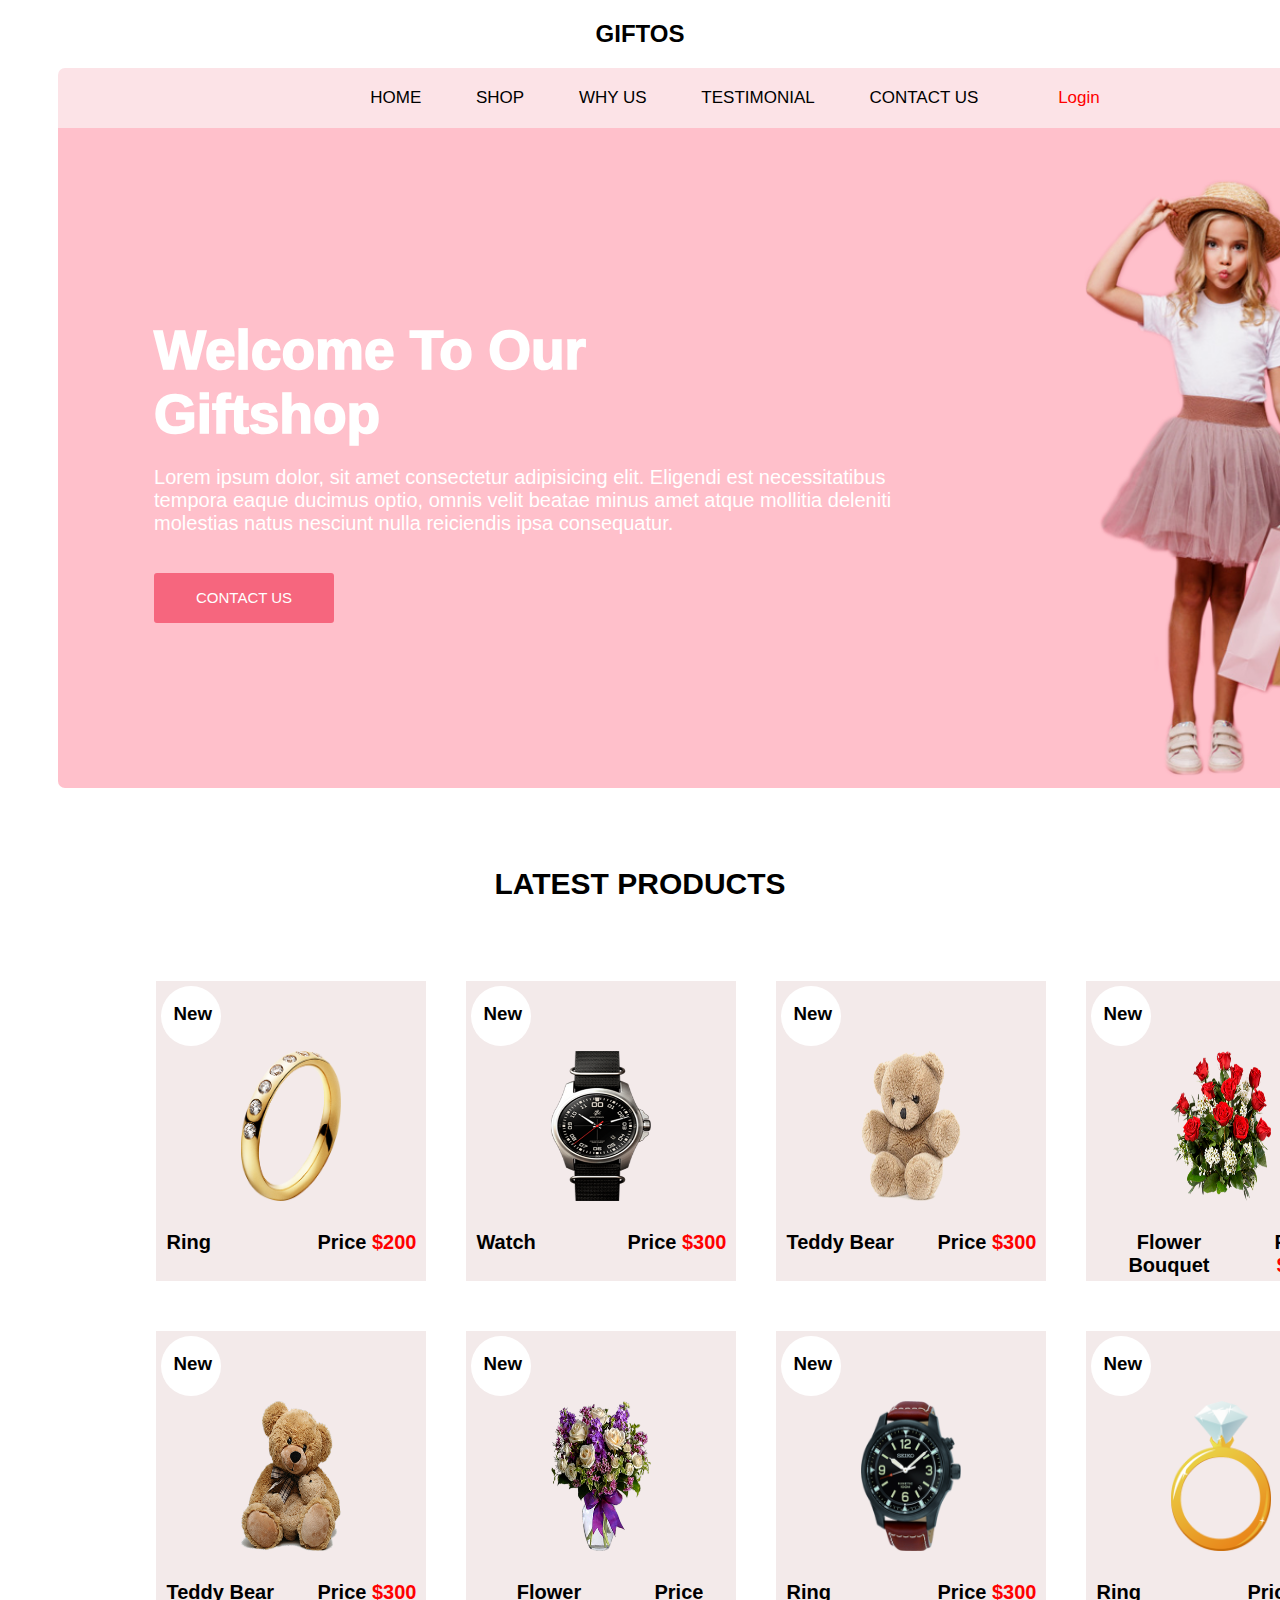
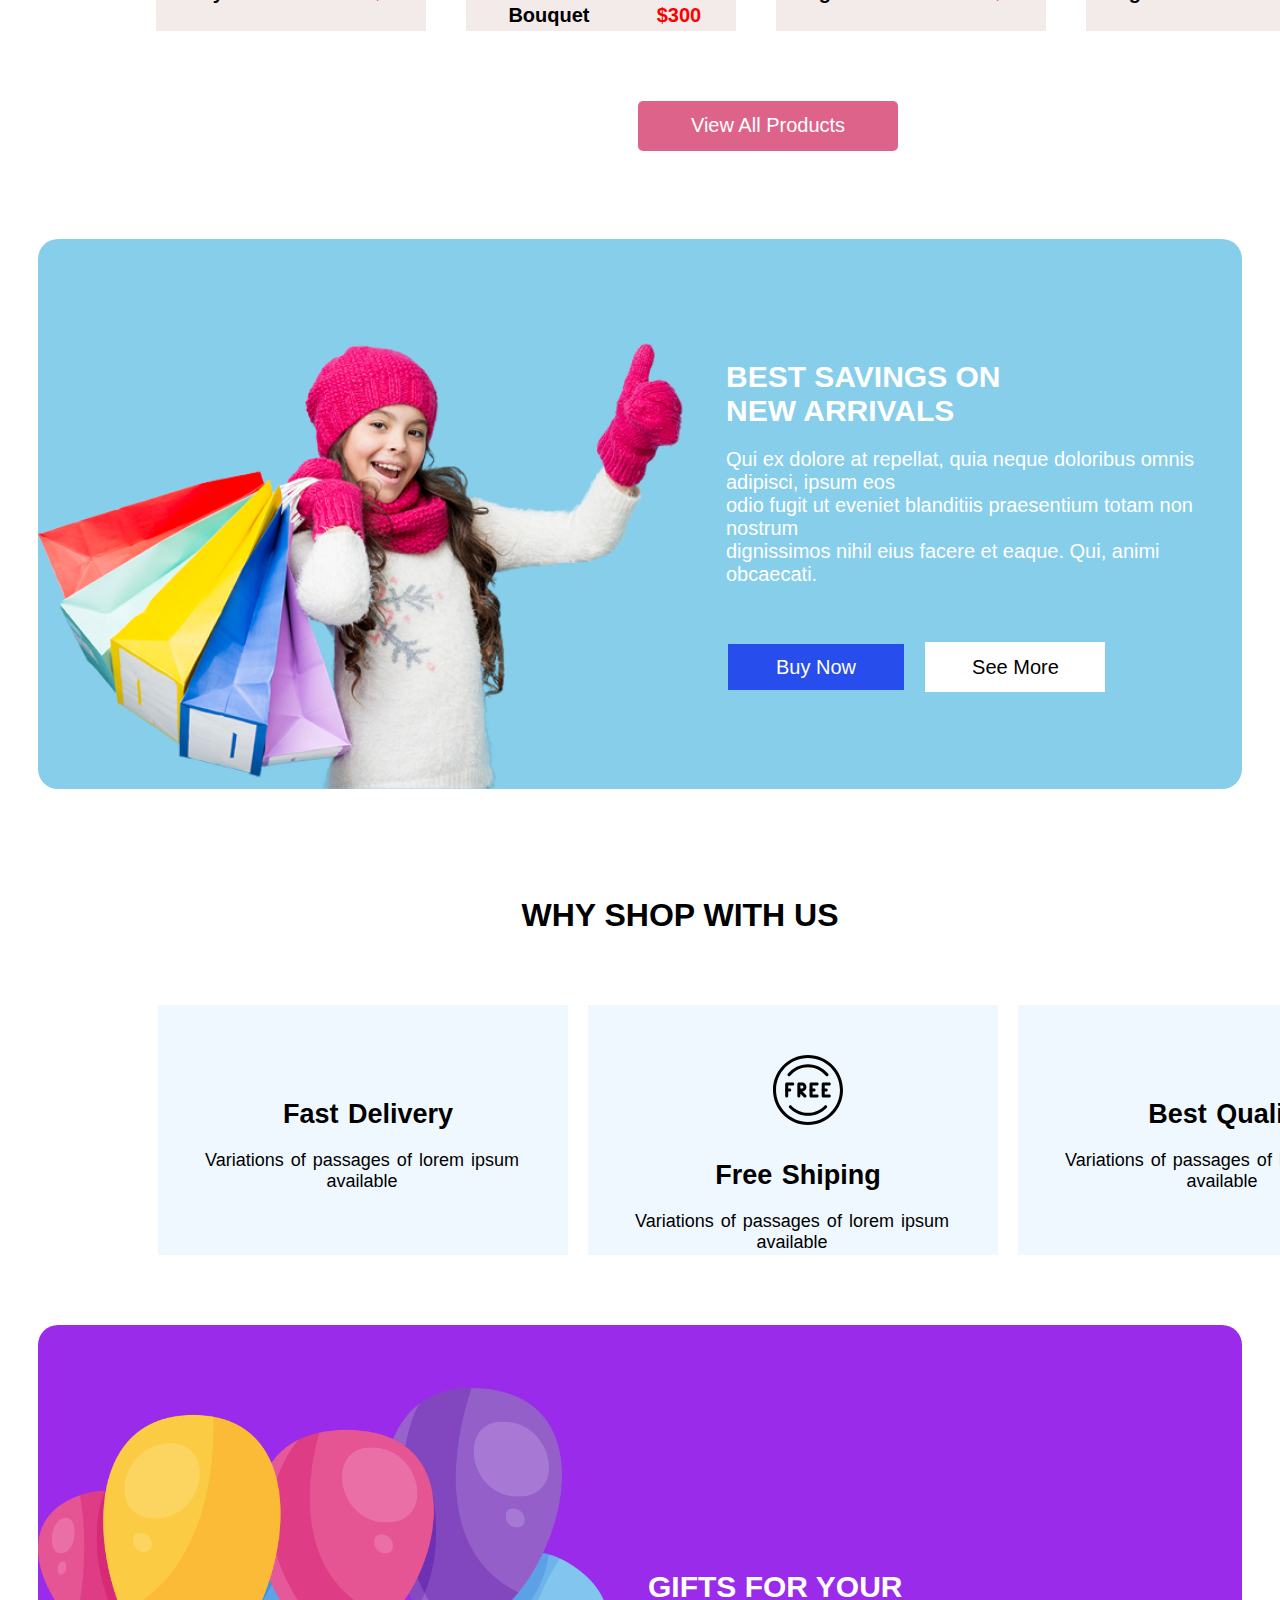
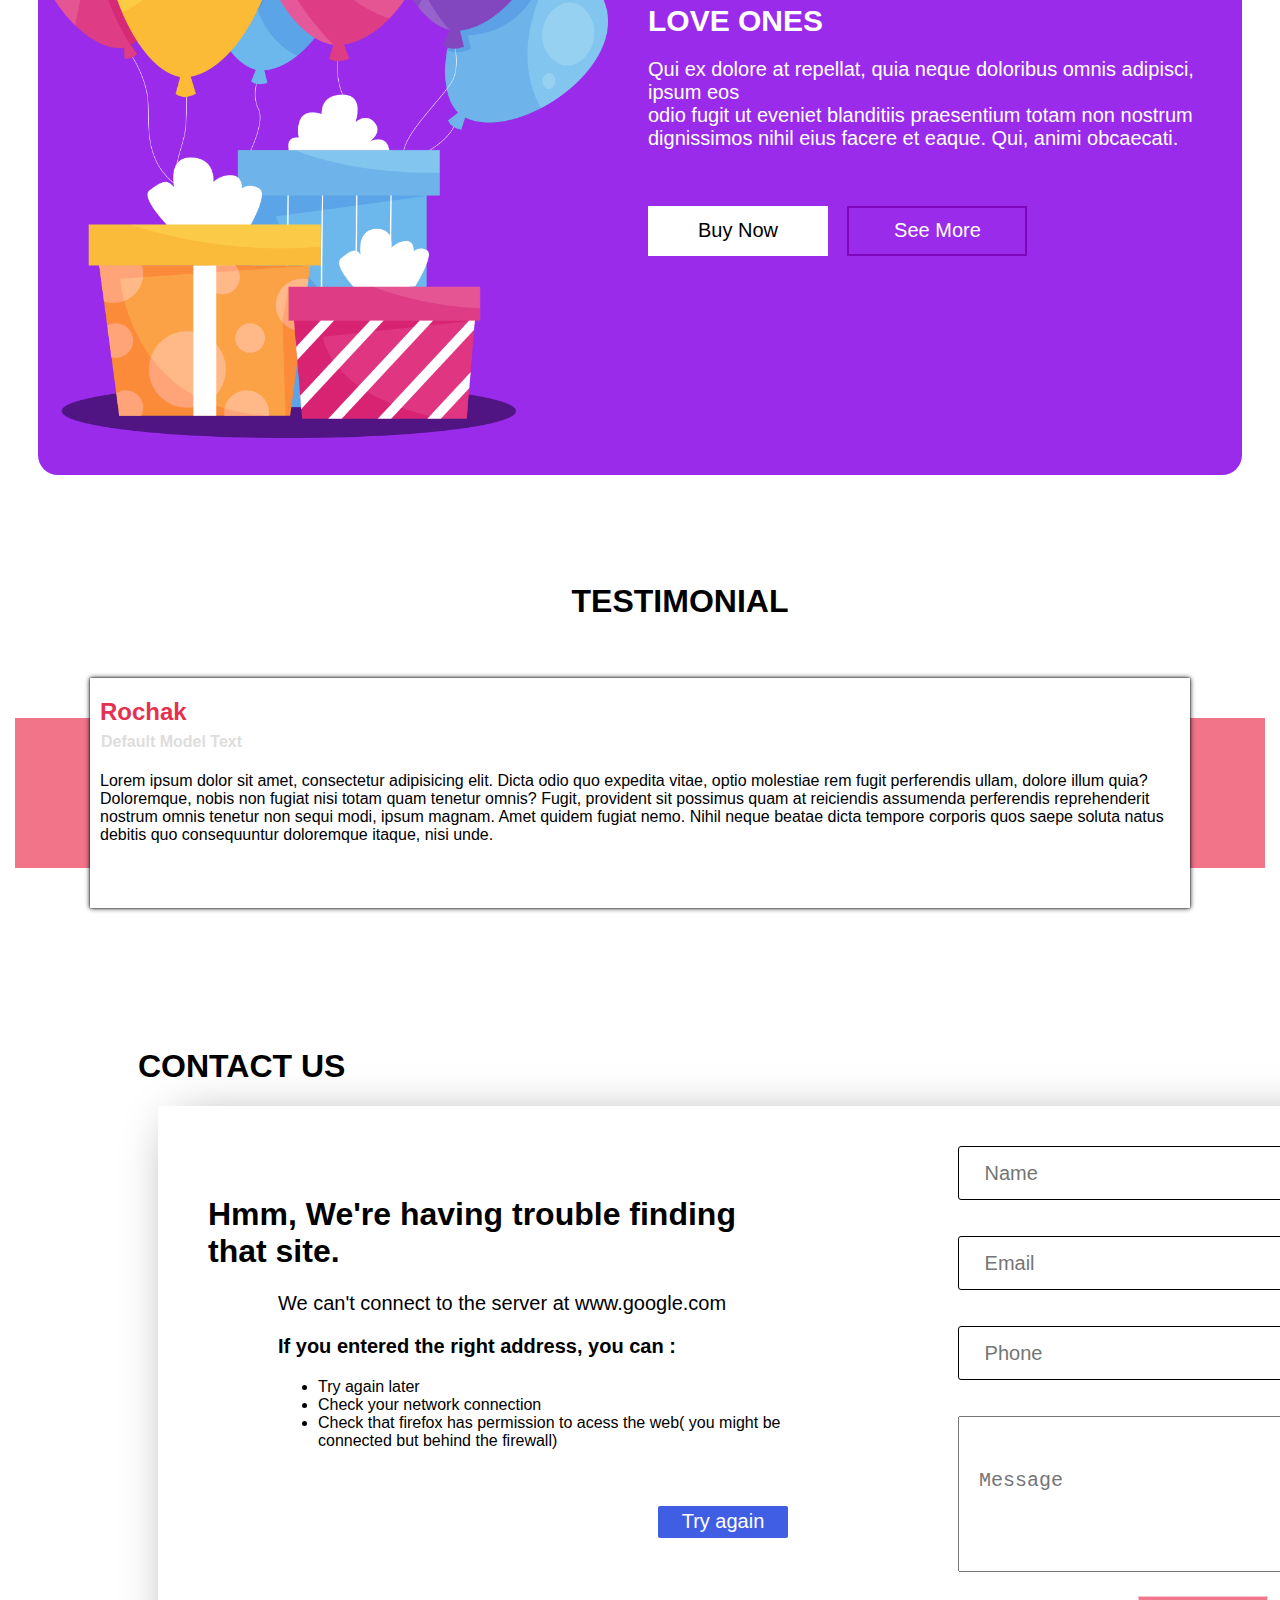
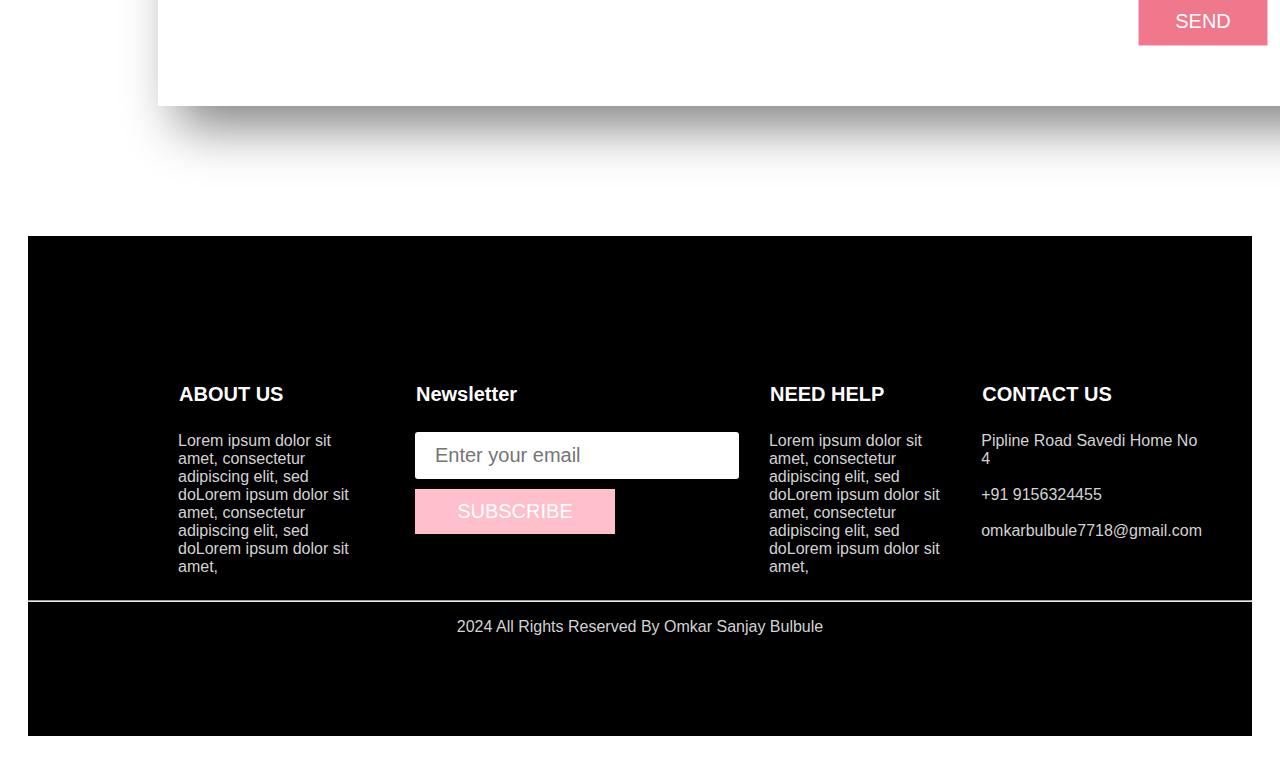
<file: index.html>
<!DOCTYPE html>
<html lang="en">
<head>
    <meta charset="UTF-8">
    <meta name="viewport" content="width=device-width, initial-scale=1.0">
    <title>GIFTOS</title>
    <link href="CSS/giftshop.css" rel="stylesheet" />
    <link rel="stylesheet" href="https://cdnjs.cloudflare.com/ajax/libs/font-awesome/6.4.2/css/all.min.css" integrity="sha512-z3gLpd7yknf1YoNbCzqRKc4qyor8gaKU1qmn+CShxbuBusANI9QpRohGBreCFkKxLhei6S9CQXFEbbKuqLg0DA==" crossorigin="anonymous" referrerpolicy="no-referrer" />
</head>

<body>
    <h2>GIFTOS</h2> 
    <div class="shop">   
        <nav>
            <a class="nav-link active" href="home.html">HOME</a>
            <a class="nav-item" href="giftshop.html">SHOP</a>
            <a class="nav-link" href="whyus.html">WHY US</a>
            <a class="nav-link" href="testimonial.html">TESTIMONIAL</a>
            <a class="nav-link" href="contactus.html">CONTACT US</a>
            <a href="#">
                <i class="fa fa-user" aria-hidden="true"></i>
            </a>
            <span>
                Login
            </span>
            <a href="#">
                <i class="fa fa-shopping-bag" aria-hidden="true"></i>
            </a>
            <i class="fa fa-search" aria-hidden="true"></i>
        </nav>
    </div>


        <div class="flx2">
            <div class="item2">
                <br><br><br><br>
                <br><br><br><br>
                
                <h2>Welcome To Our<br>Giftshop</h2>
                <p>Lorem ipsum dolor, sit amet consectetur adipisicing elit. Eligendi est necessitatibus <br>tempora eaque ducimus optio, omnis velit beatae minus amet atque mollitia deleniti <br>molestias natus nesciunt nulla reiciendis ipsa consequatur. </p>
               <br>
                <button class="btn3">CONTACT US</button>
                

            </div>


            <div>
                <img class="img2" src="images/slider-img.png"> 
            </div>


        </div><br><br><br>
    
    <div class>
        <h2 class="late"> 
            LATEST PRODUCTS
        </h2>
        <div class="div1">
            <div class="prod">
                <div class="new">
                    <h3>New</h3>
                </div>
                <img src="images/p1.png" height="150" width="100">
                <div class="div2">
                    <h4>Ring</h4>
                    <h4 class="head"> Price <span>$200</span></h4>
                </div>
            </div>

            <div class="prod">
                <div class="new">
                    <h3>New</h3>
                </div>
                <img src="images/p2.png" height="150" width="100">
                <div class="div2">
                    <h4>Watch</h4>
                    <h4 class="head"> Price <span>$300</span></h4>
                </div>
            </div>

            <div class="prod">
                <div class="new">
                    <h3>New</h3>
                </div>
                <img src="images/p3.png" height="150" width="100">
                <div class="div2">
                    <h4>Teddy Bear</h4>
                    <h4 class="head"> Price <span>$300</span></h4>
                </div>
            </div>

            <div class="prod">
                <div class="new">
                    <h3>New</h3>
                </div>
                <img src="images/p4.png" height="150" width="100">
                <div class="div2">
                    <h4>Flower Bouquet</h4>
                    <h4 class="head"> Price <span>$300</span></h4>
                </div>
            </div>

            <div class="prod">
                <div class="new">
                    <h3>New</h3>
                </div>
                <img src="images/p5.png" height="150" width="100">
                <div class="div2">
                    <h4>Teddy Bear</h4>
                    <h4 class="head"> Price <span>$300</span></h4>
                </div>
            </div>

            <div class="prod">
                <div class="new">
                    <h3>New</h3>
                </div>
                <img src="images/p6.png" height="150" width="100">
                <div class="div2">
                    <h4>Flower Bouquet</h4>
                    <h4 class="head"> Price <span>$300</span></h4>
                </div>
            </div>

            <div class="prod">
                <div class="new">
                    <h3>New</h3>
                </div>
                <img src="images/p7.png" height="150" width="100">
                <div class="div2">
                    <h4>Ring</h4>
                    <h4 class="head"> Price <span>$300</span></h4>
                </div>
            </div>
            
            <div class="prod">
                <div class="new">
                    <h3>New</h3>
                </div>
                <img src="images/p8.png" height="150" width="100">
                <div class="div2">
                    <h4>Ring</h4>
                    <h4 class="head"> Price <span>$300</span></h4>
                </div>

            </div>

        </div>

    </div>
</div>

<div>
    <button class="bt1">
        View All Products
    </button>
</div> <br>


<div class="flx">
    <div class="item">
        <img class="img1" src="images/saving-img.png">
    </div>
    <div class="item1">
        <h2>BEST SAVINGS ON <BR>NEW ARRIVALS</h2>
            <p>Qui ex dolore at repellat, quia neque doloribus omnis adipisci, ipsum eos <br> odio fugit ut eveniet blanditiis praesentium totam non nostrum<br> dignissimos nihil eius facere et eaque. Qui, animi obcaecati.</p><br><br>
            <button class="btn1">Buy Now</button>
            <button class="btn2">See More</button>
    </div>
</div><br>

<Font align="center">  
    <h1>WHY SHOP WITH US</h1>
   </Font>

   <div class="why">
       <div class="truck">
           <div class="fast"> 
               <i class="fa-solid fa-truck-fast"></i>
           </div>
           <br>
           <h2>Fast Delivery</h2>
           <P class="para">
               Variations of passages of lorem ipsum available
           </P>

       </div>

       <div class="free">
        <div class="fast"> 
            <img src="images/free.svg" >
        </div>

        <h2>Free Shiping</h2>
        <P class="para">
            Variations of passages of lorem ipsum available
        </P>

    </div>
       <div class="best">
           <div class="fast"> 
               <i class="fa-solid fa-award"></i>
           </div>
           <br>
           <h2>Best Quality</h2>
           <P class="para">
               Variations of passages of lorem ipsum available
           </P>

       </div>
   </div>

   <div class="gift2">
    <div>
        <img class="ballon" src="images/gifts.png">
    </div>
    <div class="item1">
        <h2>GIFTS FOR YOUR  <BR>LOVE ONES</h2>
            <p>Qui ex dolore at repellat, quia neque doloribus omnis adipisci, ipsum eos <br> odio fugit ut eveniet blanditiis praesentium totam non nostrum<br> dignissimos nihil eius facere et eaque. Qui, animi obcaecati.</p><br><br>
            <button class="bn3">Buy Now</button>
            <button class="btn4">See More</button>
    </div>
</div><br>

<Font align="center">  
    <h1>TESTIMONIAL</h1>
   </Font><br><br>

 <div class="red">
        <div class="white">
            <div class="double">
             <h2>Rochak</h2> 
             <i class="fa-solid fa-quote-left"></i>
            </div>
            <h4>Default Model Text</h4>
            <p>Lorem ipsum dolor sit amet, consectetur adipisicing elit. Dicta odio quo expedita vitae, optio molestiae rem fugit perferendis ullam, dolore illum quia? Doloremque, nobis non fugiat nisi totam quam tenetur omnis? Fugit, provident sit possimus quam at reiciendis assumenda perferendis reprehenderit nostrum omnis tenetur non sequi modi, ipsum magnam. Amet quidem fugiat nemo. Nihil neque beatae dicta tempore corporis quos saepe soluta natus debitis quo consequuntur doloremque itaque, nisi unde.

            </p>


            
        </div>

        

</div><br><br><br><br><br>


<div class="us">
    <h1>CONTACT US</h1>
        <div class="contac">
            <div class="pass">
                <h1>Hmm, We're having trouble finding<br>that site.</h1>
                <p id="p1">We can't connect to the server at www.google.com </p> 
                <p id="p1"><b>  If you entered the right address, you can : </b> </p>
                <ul id="li1">
                    <li>Try again later</li>
                    <li>Check your network connection</li>
                    <li>Check that firefox has permission to acess the web( you might be<br> connected but behind the firewall)</li>
                </ul>

                <button class="bt6">Try again</button>
                
            </div>


            <div class="name">

                <input type="text" placeholder=" Name" class="email"><br><br><br>
                <input type="email" placeholder=" Email" class="email"><br><br><br>
                <input type="number" placeholder=" Phone" class="email"><br><br><br>
                <textarea cols="63.90" rows="10" placeholder= "Message"></textarea>
                <button class="bt5">SEND</button>

            </div>
        
            
        </div>
       
</div><br><br><br><br><br>




    
<div class="footer_section">

    <div class="icon_section">
        <div class=icon>
            <i class="fa-brands fa-facebook"></i>
        </div>

        <div class=icon>
            <i class="fa-brands fa-twitter"></i>
        </div>

        <div class=icon>
            <i class="fa-brands fa-instagram"></i>
        </div>

        <div class=icon>
            <i class="fa-brands fa-youtube"></i>
        </div>
    </div>

    <div class="footer2">
    
        <div class="info_container"> 

            <div>
                <h4 class="About">ABOUT US</h4>
                <p>
                Lorem ipsum dolor sit amet, consectetur adipiscing elit, sed doLorem ipsum dolor sit amet, consectetur adipiscing elit, sed doLorem ipsum dolor sit amet,
                </p>

            </div>
       

        </div>

        <div class="news">
            <div>
                <h4 class="News">Newsletter</h4>
              <input type="email" placeholder="Enter your email" class="email">
              <input type="button"  class="Subscribe"  value="SUBSCRIBE">
            </div>

        </div>

        <div class="need">
            <div>
                <h4 class="News">NEED HELP</h4>
                <p>
                    Lorem ipsum dolor sit amet, consectetur adipiscing elit, sed doLorem ipsum dolor sit amet, consectetur adipiscing elit, sed doLorem ipsum dolor sit amet,
                </p>
              
              
            </div>

        </div>

        <div class="contact">
            <div>
                <h4 class="con">CONTACT US</h4>

                <p class="address">
                    <i class="fa-solid fa-location-dot"></i>  Pipline Road Savedi Home No 4<br><br>
                   
                    <i class="fa-solid fa-phone"></i> +91 9156324455<br><br>
                   
                   <i class="fa-solid fa-envelope"></i> omkarbulbule7718@gmail.com
                </p>
              
              
            </div>

        </div>
       

    </div><br>
    <br>
    <hr>
    <font align="center">
        <p>
            2024 All Rights Reserved By Omkar Sanjay Bulbule 
            
        </p>

    </font>
    

</div>

   


</div><br>


</body>
</html>
</file>
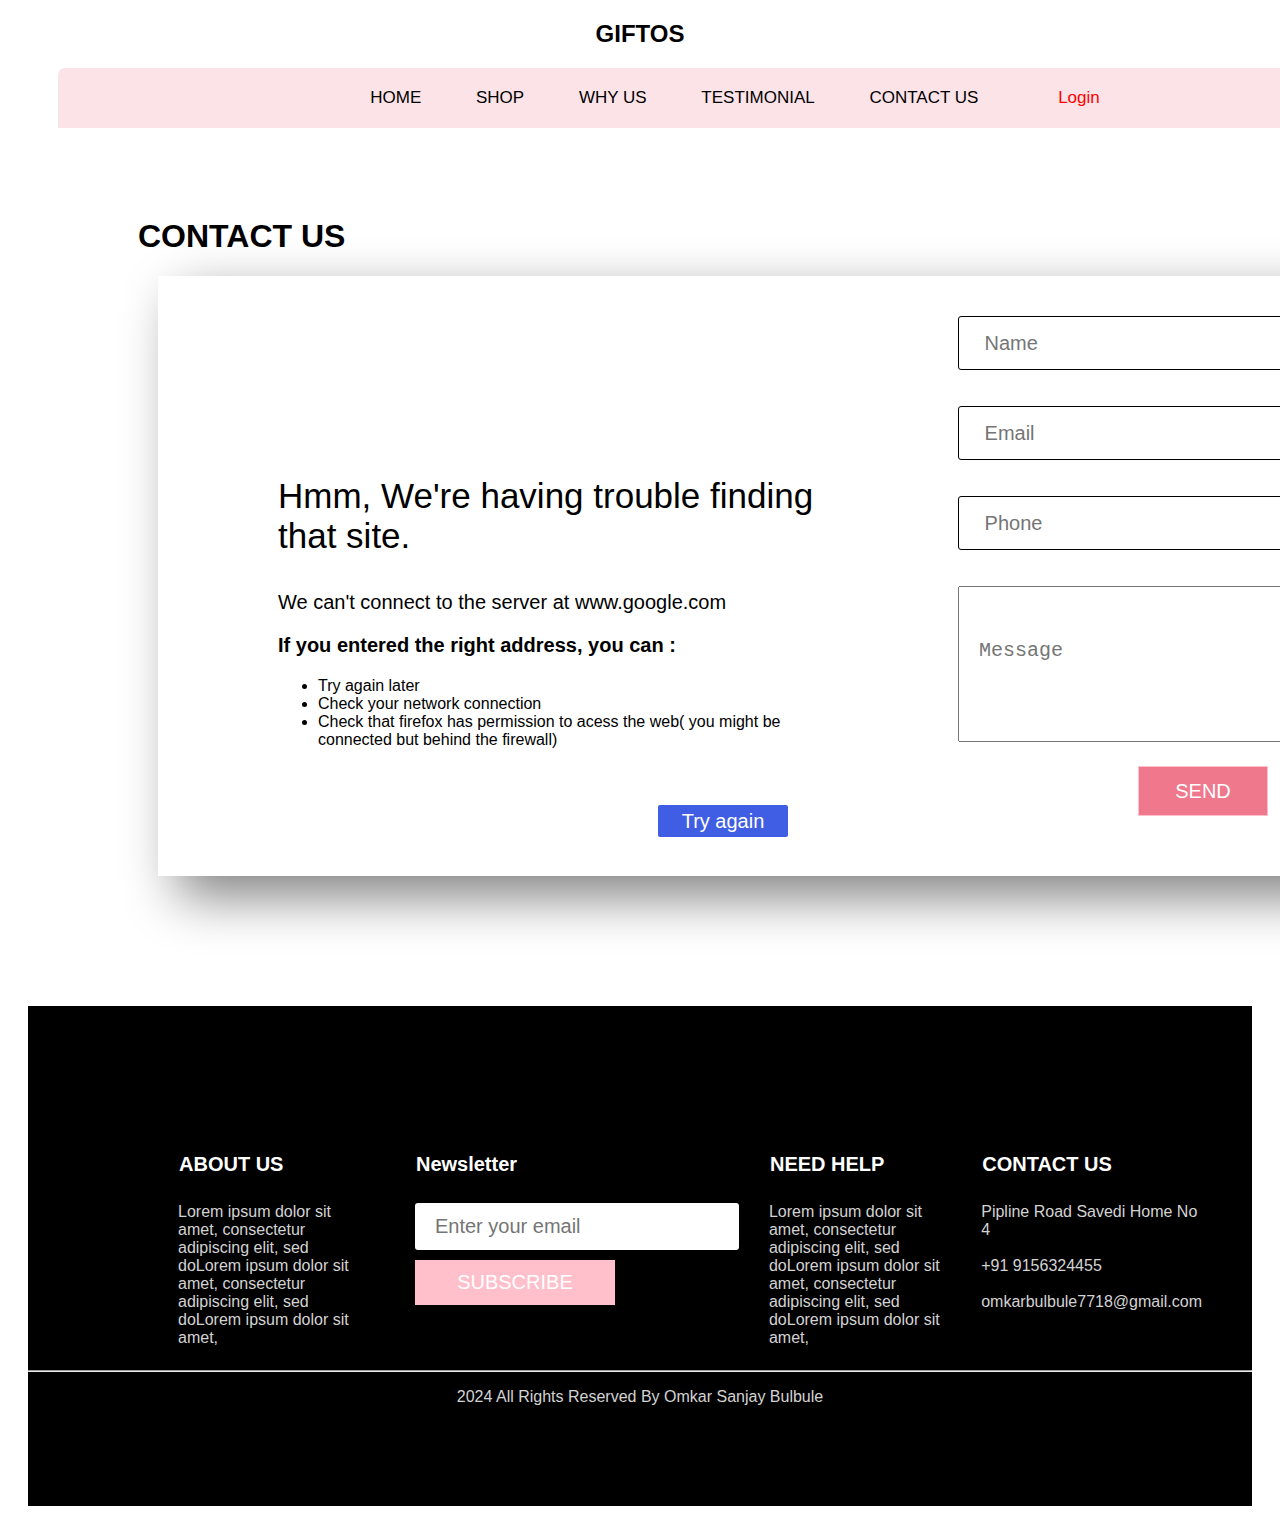
<file: contactus.html>
<!DOCTYPE html>
<html lang="en">
<head>
    <meta charset="UTF-8">
    <meta name="viewport" content="width=device-width, initial-scale=1.0">
    <title>Home</title>
    <link href="CSS/giftshop.css" rel="stylesheet" />
    <link rel="stylesheet" href="https://cdnjs.cloudflare.com/ajax/libs/font-awesome/6.4.2/css/all.min.css" integrity="sha512-z3gLpd7yknf1YoNbCzqRKc4qyor8gaKU1qmn+CShxbuBusANI9QpRohGBreCFkKxLhei6S9CQXFEbbKuqLg0DA==" crossorigin="anonymous" referrerpolicy="no-referrer" />
</head>

<body>
    <h2>GIFTOS</h2> 
    <div class="shop">   
        <nav>
            <a class="nav-link" href="index.html">HOME</a>
            <a class="nav-item " href="giftshop.html">SHOP</a>
            <a class="nav-link" href="whyus.html">WHY US</a>
            <a class="nav-link" href="testimonial.html">TESTIMONIAL</a>
            <a class="nav-link active" href="contactus.html">CONTACT US</a>
            <a href="#">
                <i class="fa fa-user" aria-hidden="true"></i>
            </a>
            <span>
                Login
            </span>
            <a href="#">
                <i class="fa fa-shopping-bag" aria-hidden="true"></i>
            </a>
            <i class="fa fa-search" aria-hidden="true"></i>
        </nav>
    </div>


   

    <div class="us">
        <h1>CONTACT US</h1>
            <div class="contac">
                <div class="pass">
                    <p id="p">Hmm, We're having trouble finding<br>that site.</p>
                    <p id="p1">We can't connect to the server at www.google.com </p> 
                    <p id="p1"><b>  If you entered the right address, you can : </b> </p>
                    <ul id="li1">
                        <li>Try again later</li>
                        <li>Check your network connection</li>
                        <li>Check that firefox has permission to acess the web( you might be<br> connected but behind the firewall)</li>
                    </ul>

                    <button class="bt6">Try again</button>
                    
                </div>


                <div class="name">

                    <input type="text" placeholder=" Name" class="email"><br><br><br>
                    <input type="email" placeholder=" Email" class="email"><br><br><br>
                    <input type="number" placeholder=" Phone" class="email"><br><br><br>
                    <textarea cols="63.90" rows="10" placeholder= "Message"></textarea>
                    <button class="bt5">SEND</button>

                </div>
            
                
            </div>
           
    </div><br><br><br><br><br>

    
    <div class="footer_section">

        <div class="icon_section">
            <div class=icon>
                <i class="fa-brands fa-facebook"></i>
            </div>

            <div class=icon>
                <i class="fa-brands fa-twitter"></i>
            </div>

            <div class=icon>
                <i class="fa-brands fa-instagram"></i>
            </div>

            <div class=icon>
                <i class="fa-brands fa-youtube"></i>
            </div>
        </div>

        <div class="footer2">
        
            <div class="info_container"> 
   
                <div>
                    <h4 class="About">ABOUT US</h4>
                    <p>
                    Lorem ipsum dolor sit amet, consectetur adipiscing elit, sed doLorem ipsum dolor sit amet, consectetur adipiscing elit, sed doLorem ipsum dolor sit amet,
                    </p>
    
                </div>
           
  
            </div>

            <div class="news">
                <div>
                    <h4 class="News">Newsletter</h4>
                  <input type="email" placeholder="Enter your email" class="email">
                  <input type="button"  class="Subscribe"  value="SUBSCRIBE">
                </div>
    
            </div>

            <div class="need">
                <div>
                    <h4 class="News">NEED HELP</h4>
                    <p>
                        Lorem ipsum dolor sit amet, consectetur adipiscing elit, sed doLorem ipsum dolor sit amet, consectetur adipiscing elit, sed doLorem ipsum dolor sit amet,
                    </p>
                  
                  
                </div>
    
            </div>

            <div class="contact">
                <div>
                    <h4 class="con">CONTACT US</h4>
                    <p class="address">
                        <i class="fa-solid fa-location-dot"></i>  Pipline Road Savedi Home No 4<br><br>
                       
                        <i class="fa-solid fa-phone"></i> +91 9156324455<br><br>
                       
                       <i class="fa-solid fa-envelope"></i> omkarbulbule7718@gmail.com
                    </p>
                  
                </div>
    
            </div>
           

        </div><br>
        <br>
        <hr>
        <font align="center">
            <p>
                2024 All Rights Reserved By Omkar Sanjay Bulbule 
                
            </p>

        </font>
        

    </div>
   
       
    

</div>
</body>
</html>
</file>
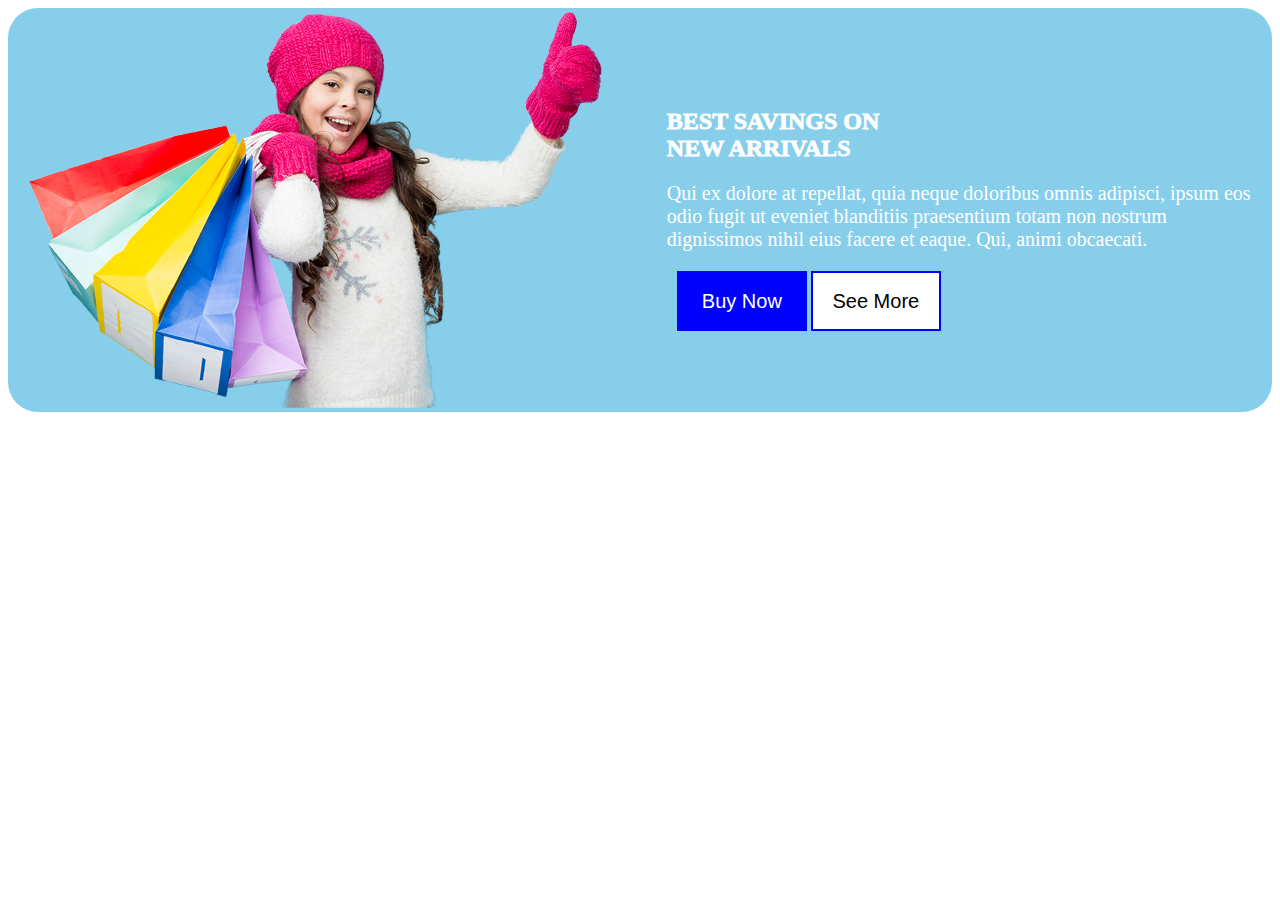
<file: gift.html>
<!DOCTYPE html>
<html lang="en">
<head>
    <meta charset="UTF-8">
    <meta name="viewport" content="width=device-width, initial-scale=1.0">
    <title>Document</title>
    <style>
        .flx
        {
            background-color: skyblue;
            width:100%;
            border-radius: 30px;
            display: flex;
            justify-content: space-evenly;
            gap:40px;
            align-items: center;
            color: white;
        }
        .item1 h2
        {
            font-weight: 1000;
        }
        .item1 p
        {
            font-size: 20px;            
        }
        .btn1
        {
            background-color:blue;
            color: white;
            border: 2px solid blue;
            font-size: 20px;
            padding: 3px;
            height: 60px;
            width: 130px;
            margin-left: 10px;
           
        }
        .btn1:hover
        {
            background-color: skyblue;
        }
        .btn2
        {
            background-color:white;
            color: black;
            border: 2px solid blue;
            font-size: 20px;
            padding: 15px;
            height: 60px;
            width: 130px;
            margin-right: 100px;

        }
        .btn2:hover
        {
            background-color: skyblue;
        }
    </style>
</head>
<body>
    <div class="flx">
        <div class="item">
            <img src="images/saving-img.png">
        </div>
        <div class="item1">
            <h2>BEST SAVINGS ON <BR>NEW ARRIVALS</h2>
                <p>Qui ex dolore at repellat, quia neque doloribus omnis adipisci, ipsum eos <br> odio fugit ut eveniet blanditiis praesentium totam non nostrum<br> dignissimos nihil eius facere et eaque. Qui, animi obcaecati.</p>
                <button class="btn1">Buy Now</button>
                <button class="btn2">See More</button>
        </div>
    </div>
</body>
</html>
</file>
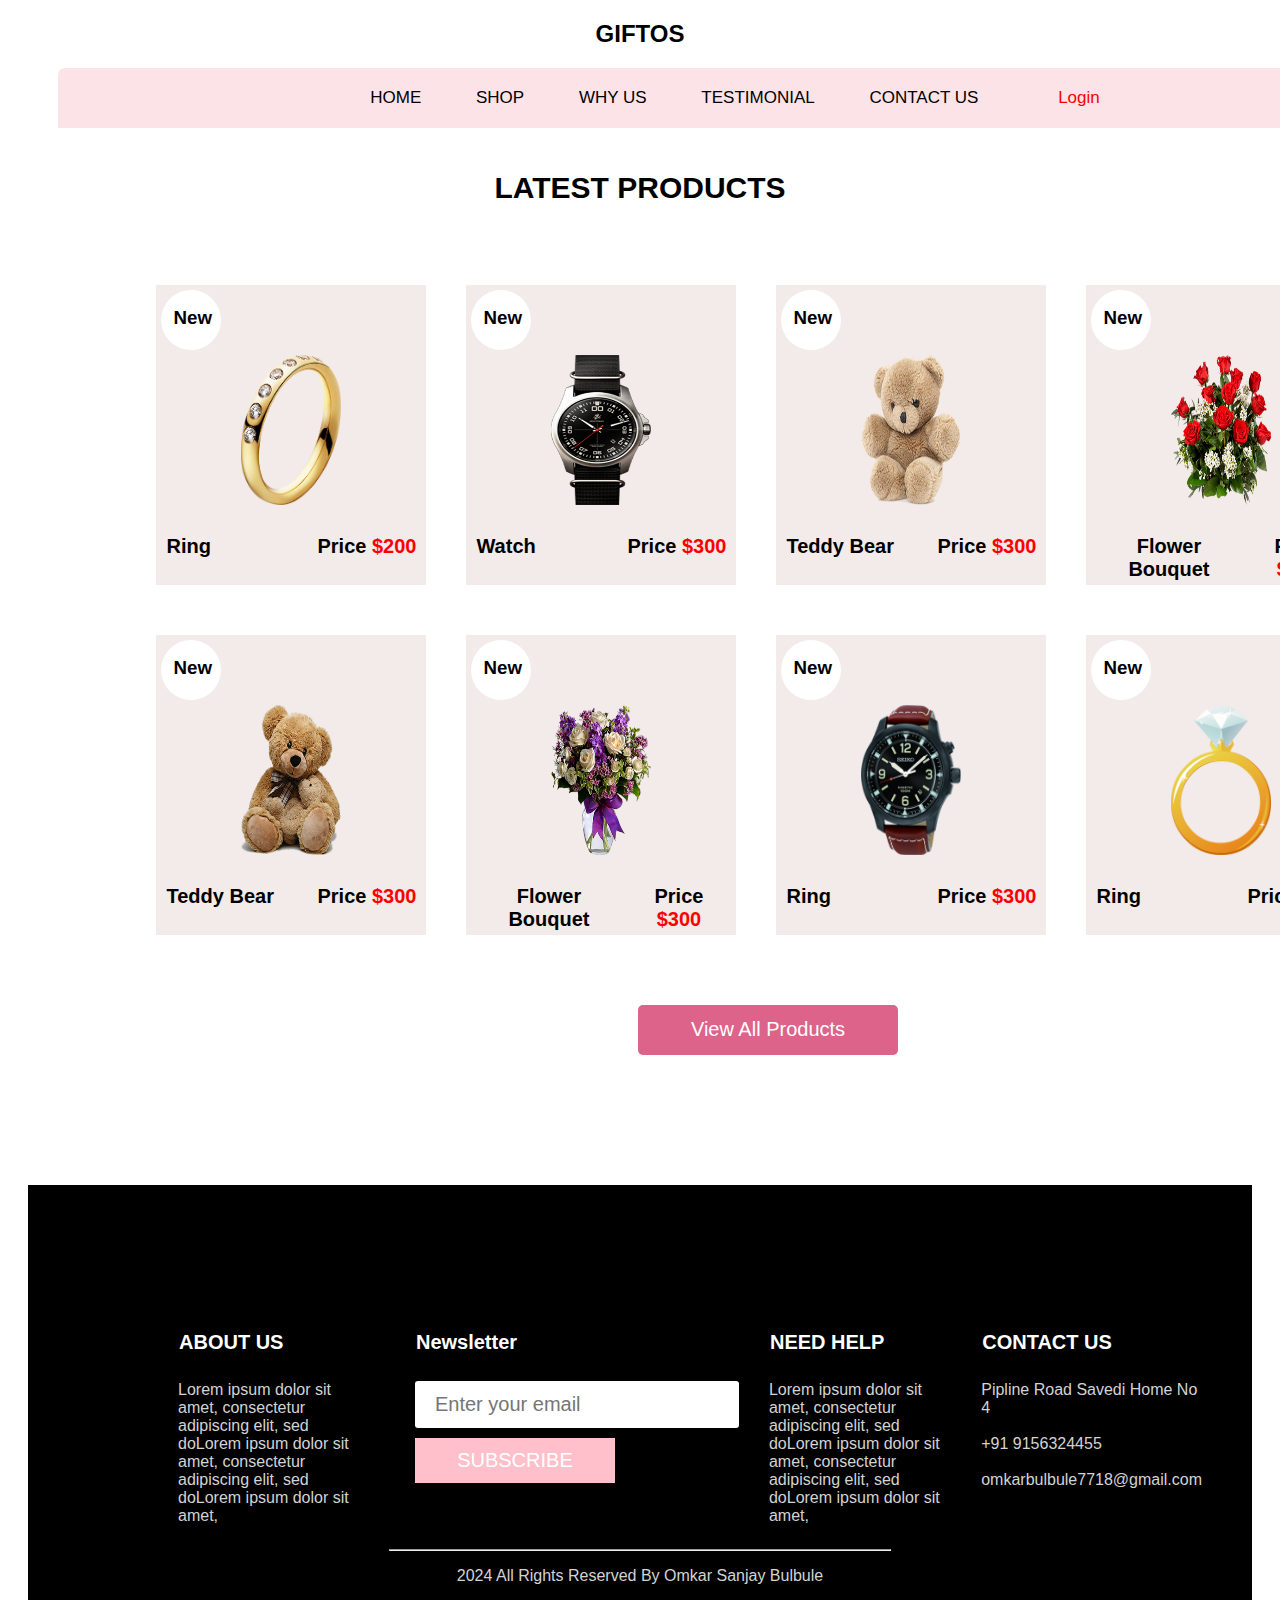
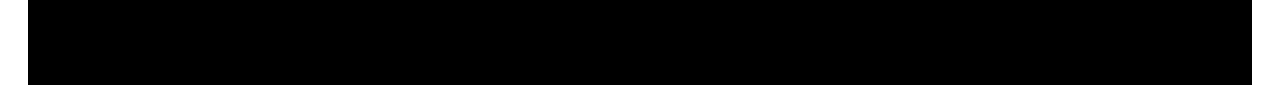
<file: giftshop.html>
<!DOCTYPE html>
<html lang="en">
<head>
    <meta charset="UTF-8">
    <meta name="viewport" content="width=device-width, initial-scale=1.0">
    <title>Home</title>
    <link href="CSS/giftshop.css" rel="stylesheet" />
    <link rel="stylesheet" href="https://cdnjs.cloudflare.com/ajax/libs/font-awesome/6.4.2/css/all.min.css" integrity="sha512-z3gLpd7yknf1YoNbCzqRKc4qyor8gaKU1qmn+CShxbuBusANI9QpRohGBreCFkKxLhei6S9CQXFEbbKuqLg0DA==" crossorigin="anonymous" referrerpolicy="no-referrer" />
   
    
</head>

<body>
    <h2>GIFTOS</h2> 
    <div class="shop">   
        <nav>
            <a class="nav-link" href="index.html">HOME</a>
            <a class="nav-item active" href="giftshop.html">SHOP</a>
            <a class="nav-link" href="whyus.html">WHY US</a>
            <a class="nav-link" href="testimonial.html">TESTIMONIAL</a>
            <a class="nav-link" href="contactus.html">CONTACT US</a>
            <a href="#">
                <i class="fa fa-user" aria-hidden="true"></i>
            </a>
            <span>
                Login
            </span>
            <a href="#">
                <i class="fa fa-shopping-bag" aria-hidden="true"></i>
            </a>
            <i class="fa fa-search" aria-hidden="true"></i>
        </nav>
    </div><br>


    <div class>
        <h2 class="late"> 
            LATEST PRODUCTS
        </h2>
        <div class="div1">
            <div class="prod">
                <div class="new">
                    <h3>New</h3>
                </div>
                <img src="images/p1.png" height="150" width="100">
                <div class="div2">
                    <h4>Ring</h4>
                    <h4 class="head"> Price <span>$200</span></h4>
                </div>
            </div>

            <div class="prod">
                <div class="new">
                    <h3>New</h3>
                </div>
                <img src="images/p2.png" height="150" width="100">
                <div class="div2">
                    <h4>Watch</h4>
                    <h4 class="head"> Price <span>$300</span></h4>
                </div>
            </div>

            <div class="prod">
                <div class="new">
                    <h3>New</h3>
                </div>
                <img src="images/p3.png" height="150" width="100">
                <div class="div2">
                    <h4>Teddy Bear</h4>
                    <h4 class="head"> Price <span>$300</span></h4>
                </div>
            </div>

            <div class="prod">
                <div class="new">
                    <h3>New</h3>
                </div>
                <img src="images/p4.png" height="150" width="100">
                <div class="div2">
                    <h4>Flower Bouquet</h4>
                    <h4 class="head"> Price <span>$300</span></h4>
                </div>
            </div>

            <div class="prod">
                <div class="new">
                    <h3>New</h3>
                </div>
                <img src="images/p5.png" height="150" width="100">
                <div class="div2">
                    <h4>Teddy Bear</h4>
                    <h4 class="head"> Price <span>$300</span></h4>
                </div>
            </div>

            <div class="prod">
                <div class="new">
                    <h3>New</h3>
                </div>
                <img src="images/p6.png" height="150" width="100">
                <div class="div2">
                    <h4>Flower Bouquet</h4>
                    <h4 class="head"> Price <span>$300</span></h4>
                </div>
            </div>

            <div class="prod">
                <div class="new">
                    <h3>New</h3>
                </div>
                <img src="images/p7.png" height="150" width="100">
                <div class="div2">
                    <h4>Ring</h4>
                    <h4 class="head"> Price <span>$300</span></h4>
                </div>
            </div>
            
            <div class="prod">
                <div class="new">
                    <h3>New</h3>
                </div>
                <img src="images/p8.png" height="150" width="100">
                <div class="div2">
                    <h4>Ring</h4>
                    <h4 class="head"> Price <span>$300</span></h4>
                </div>

            </div>

        </div>

    </div>
            <div>
                <button class="bt1" onclick="view()" >
                    View All Products
                </button>
            </div>    <br><br><br><br><br>
    
    

        <div class="footer_section">

            <div class="icon_section">
                <div class=icon>
                    <i class="fa-brands fa-facebook"></i>
                </div>

                <div class=icon>
                    <i class="fa-brands fa-twitter"></i>
                </div>

                <div class=icon>
                    <i class="fa-brands fa-instagram"></i>
                </div>

                <div class=icon>
                    <i class="fa-brands fa-youtube"></i>
                </div>
            </div>

            <div class="footer2">
            
                <div class="info_container"> 
       
                    <div>
                        <h4 class="About">ABOUT US</h4>
                        <p>
                        Lorem ipsum dolor sit amet, consectetur adipiscing elit, sed doLorem ipsum dolor sit amet, consectetur adipiscing elit, sed doLorem ipsum dolor sit amet,
                        </p>
        
                    </div>
               
      
                </div>
    
                <div class="news">
                    <div>
                        <h4 class="News">Newsletter</h4>
                      <input type="email" placeholder="Enter your email" class="email">
                      <input type="button"  class="Subscribe"  value="SUBSCRIBE">
                    </div>
        
                </div>

                <div class="need">
                    <div>
                        <h4 class="News">NEED HELP</h4>
                        <p>
                            Lorem ipsum dolor sit amet, consectetur adipiscing elit, sed doLorem ipsum dolor sit amet, consectetur adipiscing elit, sed doLorem ipsum dolor sit amet,
                        </p>
                      
                      
                    </div>
        
                </div>

                <div class="contact">
                    <div>
                        <h4 class="con">CONTACT US</h4>

                        <p class="address">
                            <i class="fa-solid fa-location-dot"></i>  Pipline Road Savedi Home No 4<br><br>
                           
                            <i class="fa-solid fa-phone"></i> +91 9156324455<br><br>
                           
                           <i class="fa-solid fa-envelope"></i> omkarbulbule7718@gmail.com
                        </p>
                      
                      
                    </div>
        
                </div>
               

            </div><br>
            <br>
            <hr width="500px">
            <font align="center">
                <p>
                   <i class="fa-solid fa-copyright"></i> 2024 All Rights Reserved By Omkar Sanjay Bulbule 
                    
                </p>

            </font>
            

        </div>
       
           
        
    
    </div>
  

    

    
</body>
</html>
</file>
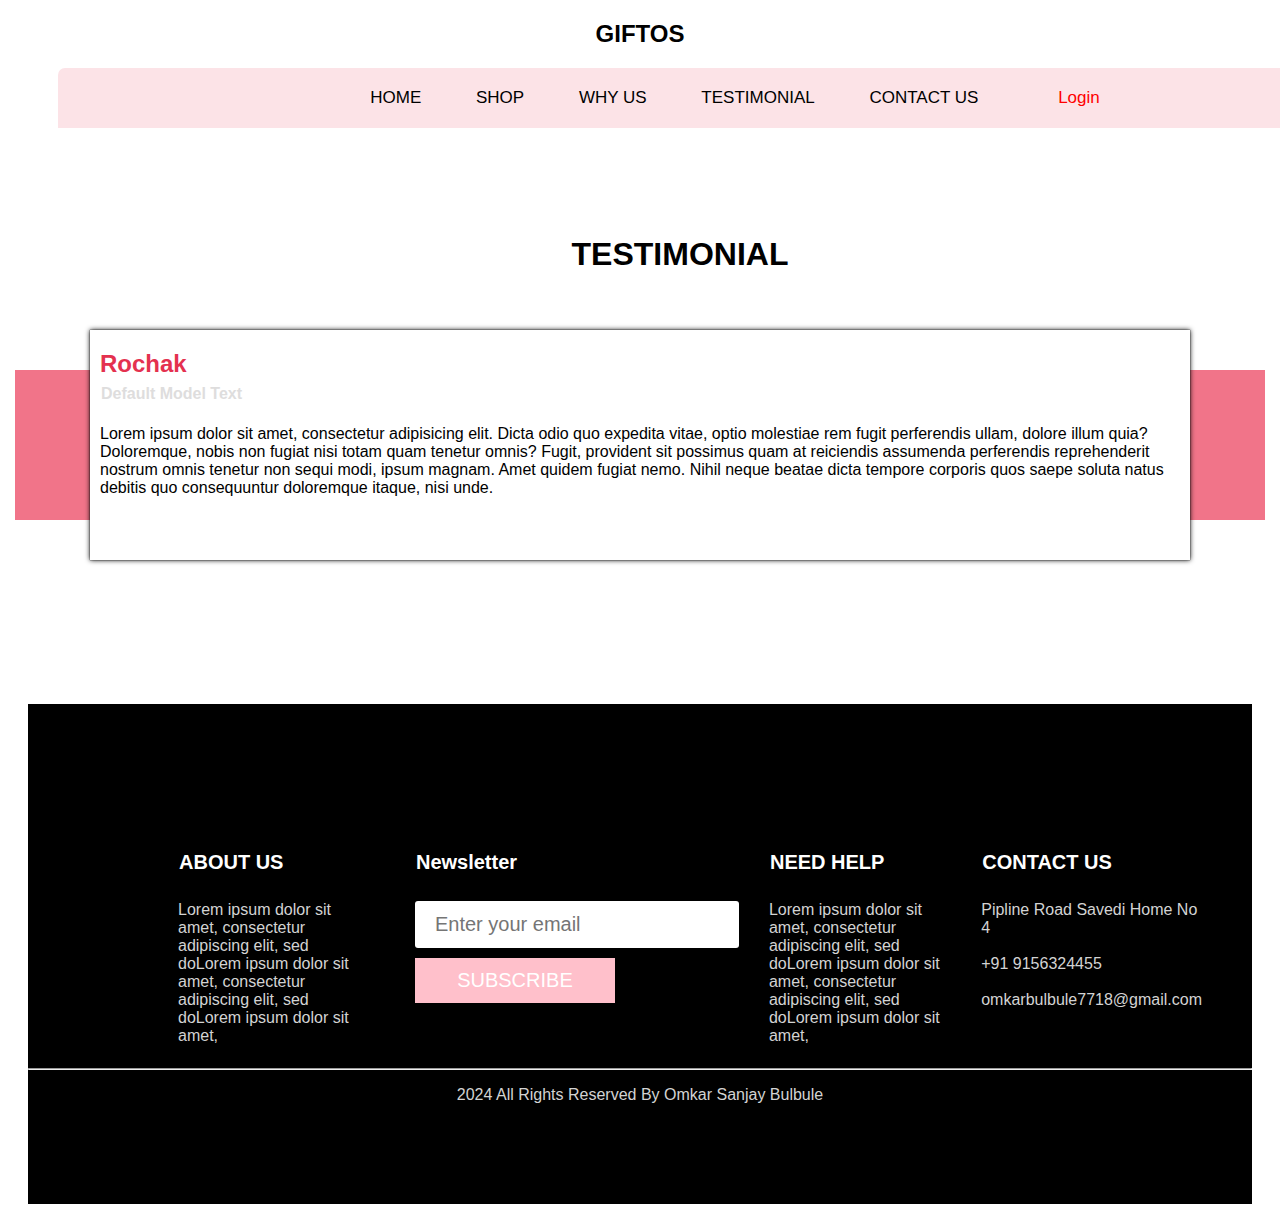
<file: testimonial.html>
<!DOCTYPE html>
<html lang="en">
<head>
    <meta charset="UTF-8">
    <meta name="viewport" content="width=device-width, initial-scale=1.0">
    <title>Home</title>
    <link href="CSS/giftshop.css" rel="stylesheet" />
    <link rel="stylesheet" href="https://cdnjs.cloudflare.com/ajax/libs/font-awesome/6.4.2/css/all.min.css" integrity="sha512-z3gLpd7yknf1YoNbCzqRKc4qyor8gaKU1qmn+CShxbuBusANI9QpRohGBreCFkKxLhei6S9CQXFEbbKuqLg0DA==" crossorigin="anonymous" referrerpolicy="no-referrer" />
</head>

<body>
    <h2>GIFTOS</h2> 
    <div class="shop">   
        <nav>
            <a class="nav-link" href="index.html">HOME</a>
            <a class="nav-item" href="giftshop.html">SHOP</a>
            <a class="nav-link" href="whyus.html">WHY US</a>
            <a class="nav-link action" href="testimonial.html">TESTIMONIAL</a>
            <a class="nav-link" href="contactus.html">CONTACT US</a>
            <a href="#">
                <i class="fa fa-user" aria-hidden="true"></i>
            </a>
            <span>
                Login
            </span>
            <a href="#">
                <i class="fa fa-shopping-bag" aria-hidden="true"></i>
            </a>
            <i class="fa fa-search" aria-hidden="true"></i>
        </nav>
    </div><br>



    <Font align="center">  
        <h1>TESTIMONIAL</h1>
       </Font><br><br>

     <div class="red">
            <div class="white">
                <div class="double">
                 <h2>Rochak</h2> 
                 <i class="fa-solid fa-quote-left"></i>
                </div>
                <h4>Default Model Text</h4>
                <p>Lorem ipsum dolor sit amet, consectetur adipisicing elit. Dicta odio quo expedita vitae, optio molestiae rem fugit perferendis ullam, dolore illum quia? Doloremque, nobis non fugiat nisi totam quam tenetur omnis? Fugit, provident sit possimus quam at reiciendis assumenda perferendis reprehenderit nostrum omnis tenetur non sequi modi, ipsum magnam. Amet quidem fugiat nemo. Nihil neque beatae dicta tempore corporis quos saepe soluta natus debitis quo consequuntur doloremque itaque, nisi unde.

                </p>


                
            </div>

    </div><br><br><br><br><br>


    <br><br><br>
    <div class="footer_section">

        <div class="icon_section">
            <div class=icon>
                <i class="fa-brands fa-facebook"></i>
            </div>

            <div class=icon>
                <i class="fa-brands fa-twitter"></i>
            </div>

            <div class=icon>
                <i class="fa-brands fa-instagram"></i>
            </div>

            <div class=icon>
                <i class="fa-brands fa-youtube"></i>
            </div>
        </div>

        <div class="footer2">
        
            <div class="info_container"> 
   
                <div>
                    <h4 class="About">ABOUT US</h4>
                    <p>
                    Lorem ipsum dolor sit amet, consectetur adipiscing elit, sed doLorem ipsum dolor sit amet, consectetur adipiscing elit, sed doLorem ipsum dolor sit amet,
                    </p>
    
                </div>
           
  
            </div>

            <div class="news">
                <div>
                    <h4 class="News">Newsletter</h4>
                  <input type="email" placeholder="Enter your email" class="email">
                  <input type="button"  class="Subscribe"  value="SUBSCRIBE">
                </div>
    
            </div>

            <div class="need">
                <div>
                    <h4 class="News">NEED HELP</h4>
                    <p>
                        Lorem ipsum dolor sit amet, consectetur adipiscing elit, sed doLorem ipsum dolor sit amet, consectetur adipiscing elit, sed doLorem ipsum dolor sit amet,
                    </p>
                  
                  
                </div>
    
            </div>

            <div class="contact">
                <div>
                    <h4 class="con">CONTACT US</h4>

                    <p class="address">
                        <i class="fa-solid fa-location-dot"></i>  Pipline Road Savedi Home No 4<br><br>
                       
                        <i class="fa-solid fa-phone"></i> +91 9156324455<br><br>
                       
                       <i class="fa-solid fa-envelope"></i> omkarbulbule7718@gmail.com
                    </p>
                  
                  
                </div>
    
            </div>
           

        </div><br>
        <br>
        <hr>
        <font align="center">
            <p>
                2024 All Rights Reserved By Omkar Sanjay Bulbule 
                
            </p>

        </font>
        

    </div>
   
       
    

</div>
</body>
</html>
</file>
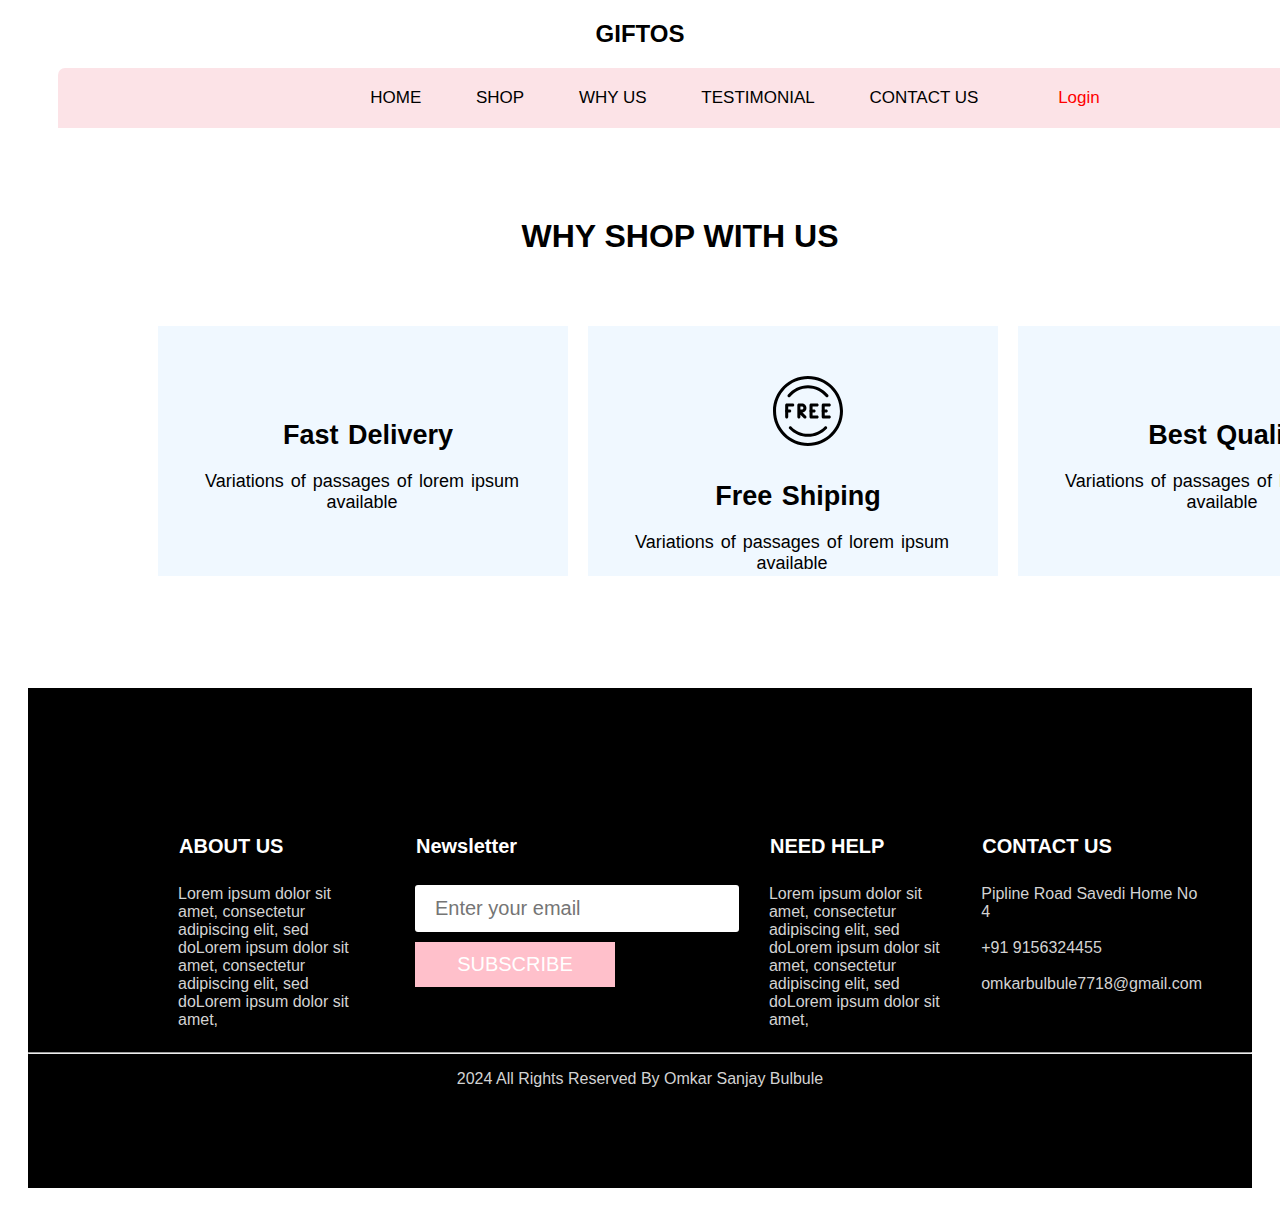
<file: whyus.html>
<!DOCTYPE html>
<html lang="en">
<head>
    <meta charset="UTF-8">
    <meta name="viewport" content="width=device-width, initial-scale=1.0">
    <title>Home</title>
    <link href="CSS/giftshop.css" rel="stylesheet" />
    <link rel="stylesheet" href="https://cdnjs.cloudflare.com/ajax/libs/font-awesome/6.4.2/css/all.min.css" integrity="sha512-z3gLpd7yknf1YoNbCzqRKc4qyor8gaKU1qmn+CShxbuBusANI9QpRohGBreCFkKxLhei6S9CQXFEbbKuqLg0DA==" crossorigin="anonymous" referrerpolicy="no-referrer" />
</head>

<body>
    <h2>GIFTOS</h2> 
    <div class="shop">   
        <nav>
            <a class="nav-link" href="index.html">HOME</a>
            <a class="nav-item " href="giftshop.html">SHOP</a>
            <a class="nav-link active" href="whyus.html">WHY US</a>
            <a class="nav-link" href="testimonial.html">TESTIMONIAL</a>
            <a class="nav-link" href="contactus.html">CONTACT US</a>
            <a href="#">
                <i class="fa fa-user" aria-hidden="true"></i>
            </a>
            <span>
                Login
            </span>
            <a href="#">
                <i class="fa fa-shopping-bag" aria-hidden="true"></i>
            </a>
            <i class="fa fa-search" aria-hidden="true"></i>
        </nav>
    </div>

        <Font align="center">  
         <h1>WHY SHOP WITH US</h1>
        </Font>

        <div class="why">
            <div class="truck">
                <div class="fast"> 
                    <i class="fa-solid fa-truck-fast"></i>
                </div>
                <br>
                <h2>Fast Delivery</h2>
                <P class="para">
                    Variations of passages of lorem ipsum available
                </P>

            </div>

            <div class="free">
                <div class="fast"> 
                    <img src="images/free.svg" >
                </div>
    
                <h2>Free Shiping</h2>
                <P class="para">
                    Variations of passages of lorem ipsum available
                </P>

            </div>

            <div class="best">
                <div class="fast"> 
                    <i class="fa-solid fa-award"></i>
                </div>
                <br>
                <h2>Best Quality</h2>
                <P class="para">
                    Variations of passages of lorem ipsum available
                </P>

            </div>



        </div><br><br><br><br><br>

    
    <div class="footer_section">

        <div class="icon_section">
            <div class=icon>
                <i class="fa-brands fa-facebook"></i>
            </div>

            <div class=icon>
                <i class="fa-brands fa-twitter"></i>
            </div>

            <div class=icon>
                <i class="fa-brands fa-instagram"></i>
            </div>

            <div class=icon>
                <i class="fa-brands fa-youtube"></i>
            </div>
        </div>

        <div class="footer2">
        
            <div class="info_container"> 
   
                <div>
                    <h4 class="About">ABOUT US</h4>
                    <p>
                    Lorem ipsum dolor sit amet, consectetur adipiscing elit, sed doLorem ipsum dolor sit amet, consectetur adipiscing elit, sed doLorem ipsum dolor sit amet,
                    </p>
    
                </div>
           
  
            </div>

            <div class="news">
                <div>
                    <h4 class="News">Newsletter</h4>
                  <input type="email" placeholder="Enter your email" class="email">
                  <input type="button"  class="Subscribe"  value="SUBSCRIBE">
                </div>
    
            </div>

            <div class="need">
                <div>
                    <h4 class="News">NEED HELP</h4>
                    <p>
                        Lorem ipsum dolor sit amet, consectetur adipiscing elit, sed doLorem ipsum dolor sit amet, consectetur adipiscing elit, sed doLorem ipsum dolor sit amet,
                    </p>
                  
                  
                </div>
    
            </div>

            <div class="contact">
                <div>
                    <h4 class="con">CONTACT US</h4>

                    <p class="address">
                        <i class="fa-solid fa-location-dot"></i>   Pipline Road Savedi Home No 4<br><br>
                       
                        <i class="fa-solid fa-phone"></i> +91 9156324455<br><br>
                       
                       <i class="fa-solid fa-envelope"></i> omkarbulbule7718@gmail.com
                    </p>
                  
                  
                </div>
    
            </div>
           

        </div><br>
        <br>
        <hr>
        <font align="center">
            <p>
                2024 All Rights Reserved By Omkar Sanjay Bulbule 
                
            </p>

        </font>
        

    </div>
   
       
    

</div>
</body>
</html>
</file>
<file: CSS/giftshop.css>
body{
    font-family: "poppins",sans-serif ;
    color: black;
    background-color: white;
}

h2{
    text-align: center;
}

.shop
{
    padding-left: 50px;
    padding-right: 150px;
}

nav
{
    width: 1040px;
    height: 40px;
    background-color: rgb(252, 227, 231);
    font-size: 17px;
    padding-left: 27%;
    padding-right: 20px;
    padding-top: 20px;
    border-radius: 7px 7px 0 0;

}

a:link,a:visited
{
    color: black;
    text-decoration: none;
    padding: 25px;
    
}

.bt1
{
    background-color:rgb(252, 227, 231) ;
    border: none;
    /* padding-left: 1px; */
    

     width: 2px;
     

}
.flx
{
    background-color: skyblue;
    height: 550px;
    border-radius: 20px;
    display: flex;
    justify-content: space-evenly;
    gap:40px;
    align-items: center;
    color: white;
    margin-top: 70px;
    margin-left: 30px;
    margin-right: 30px;
    

}


.gift2
   
{
    background-color: rgb(155, 43, 235);
    height: 750px;
    border-radius: 20px;
    display: flex;
    justify-content: space-evenly;
    gap:40px;
    align-items: center;
    color: white;
    margin-top: 70px;
    margin-left: 30px;
    margin-right: 30px;

}

 
.img1
{
    
    height: 450px;
    margin-top: 105px;
}

.ballon
{
    height: 650px;
    width: 570px;
    margin-top: 30px;
}

.item1 h2
{
    font-weight: 700;
    text-align: left;
    font-size: 30px;
}
.item1 p
{
    font-size: 20px; 
    color: white;          
}

.btn1
{
    background-color:rgb(39, 78, 236);
    color: white;
    border: 2px solid skyblue;
    font-size: 20px;
    height: 50px;
    width: 180px;
    
    
    text-decoration: none;
   
   
}
.btn1:hover
{
    background-color: skyblue;
    color:aliceblue;
    border-color: aliceblue;
}
.btn2
{
    background-color:white;
    color: black;
    border: 2px solid blue;
    font-size: 20px;
    height: 50px;
    width: 180px;
    margin-right: 70px;
    border-color: white;
    margin-left: 15px;

}
.btn2:hover
{
    background-color: skyblue;
    color: white;
}

.bn3
{
    background-color:white;
    color: black;
    border: 2px solid white;
    font-size: 20px;
    height: 50px;
    width: 180px;
    
    
    
    text-decoration: none;
   
   
}

.bn3:hover
{
    background-color: darkorchid;
    color:white;
    border-color: white;
}
.btn4
{
    background-color:rgb(155, 43, 235);
    color: white;
    border: 2px solid rgb(127, 7, 187) ;
    font-size: 20px;
    height: 50px;
    width: 180px;
    margin-left: 15px;
    
    
    text-decoration: none;
   
   
}
.btn4:hover
{
    background-color: rgb(155, 43, 235);
    color:black;
    border-color: white;
}

.Header1{
    font-size: 25px;
}

.div1
{

    display: grid;
    grid-template-columns: 280px 280px 280px 280px;
    grid-template-rows: 320px  ;
    gap: 30px;
    padding: 40px 60px ;
    text-align: center;
    margin-left: 7%;

}
.prod
{
    height: 300px;
    width: 270px;
    background-color: rgb(243, 234, 234);
    /* gap: 100px; */
    /* padding: 20px 30px 20px 30px; */
}
.new
{
    height: 40px;
    width: 40px;
    border-radius: 50%;
    background-color: white;
    padding: 10px;
    text-align: center;
    margin: 5px;
    vertical-align: middle;
}
h3{
    margin-top: 0px;
    padding: 7px 2px;
}

span
{
    color: red;
}

.div2
{
    display: flex;
    justify-content: space-between;
    font-size: 20px;
}
.head
{
    padding-right: 10px;
}
h4
{
    padding-left: 10px;
}
.late
{
    font-size: 30px;
    margin-bottom: 40px;
}
.bt1
{
    
    color: white;
    background-color:rgb(221, 99, 139);
    height: 50px;
    width: 260px;
    font-size: 20px;
    border-radius: 5px;
    margin-left: 630px; 
    border: 20px;
    margin-top: 30px;
    

}
.bt1:hover
{
    background-color: white;
    color: rgb(221, 99, 139);
    /* outline-color: black; */
    border: 1px solid rgb(221, 99, 139);
    animation: forwards fadeIn 0.7s 0.5s ease-in-out;
}
@keyframes fadeIn {
    0% {
        opacity: 0;
    }
    100% {
        opacity: 1;
    }
} 

.prod:hover 

{
    animation: forwards fadeIn 0.7s 0.5s ease-in-out;

}

.footer_section {

    
    
    /* display:flex; */
    margin-top:   40px;
    margin-right: 20px;
    margin-left:  20px;
    margin-bottom:20px;
   
    height: 500px; 
    background-color: black;
    
    
}
.icon_section
{
    display: flex;
    padding: 70px 0px 0px 650px;
}
.icon{

    
    font-size: 27px;
    color: white;
    padding: 10px ;


}
.footer2
{
    display: flex;
    color: white;
    padding: 30px 50px 0px 150px;

}
.info_container
{
    height: 200px;
    width: 400px;
    
    /* padding-right: 10px; */
    /* color: red;
    background-color: white; */
    /* font-size: 20px; */
}
.About{
  
 margin-right: 30px;
 padding-left: 1px;
 font-size: 20px;

    
}
p{
    color: lightgray;
    
}
.news{
   
    /* padding: 30px 0px 0px 0px; */
    /* background-color: yellow; */
    height: 200px;
    width: 330px;
    margin-left:50px;
    /* color: black; */
    
}
.News {
     padding-left: 1px;
     font-size: 20px;
    /* margin-bottom: 20px;  */
}
.email{
    height: 45px;
    width: 320px;
    font-size: 20px;
    border-radius: 3px;
    border: none;
}
.Subscribe
{
    height: 45px;
    width: 200px;
    font-size: 20px;
    margin-top: 10px;
    color: white;
    background-color: pink;
    text-decoration: none;
    border: none;

}
.need
{
    /* background-color: yellow; */
    height: 200px;
    width: 390px;
    margin-left:30px;
    /* color: black; */
     
}
.contact
{

    /* background-color: yellow; */
    height: 200px;
    width: 390px;
    margin-left:30px;
    /* color: black; */
 
} 
.con{
    font-size: 20px;
    padding-left: 1px;
}
h1
{
    margin-top: 90px;
    margin-left: 80px;
}
h2
{
    margin-bottom: 20px;

}
.why
{
    display: inline-flex;
    margin-left: 150px;
    margin-top: 50px;
}
.truck{

    height: 250px;
    width: 400px;
    background-color: aliceblue;
    padding-left: 10px;
    word-spacing: 2px;
    font-size: 18px;
   
}
.free{
    height: 250px;
    width: 400px;
    background-color: aliceblue;
    margin-left: 20px;
    font-size: 18px;
    word-spacing: 2px;
    padding-left: 10px;
    
}
.free img
{
    height: 70px;
    width: 70px;
}
.best
{
    height: 250px;
    font-size: 18px;
    width: 400px;
    background-color: aliceblue;
    margin-left: 20px;
    word-spacing: 2px;
    padding-left: 10px;
    
}
.fast
{
    font-size: 50px;
    margin-left: 175px;
    margin-top: 50px; 
}
.para
{
    padding-right: 12px;
    text-align: center;
    color: black;
    font-family: 'Segoe UI', Tahoma, Geneva, Verdana, sans-serif;
}
.flx2
{
    height: 660px;
    width: 1411.3px;
    background-color: pink;
    border-radius: 0 0 7px 7px;
    display: flex;
    justify-content: space-around;
    
    margin-left: 50px;
    
    /* padding-right: 50px; */


}
.img2
{
    height: 600px;
    margin-top: 50px;
}
.item2 h2
{
    font-weight: 1000;
    text-align: left;
    font-size: 55px;
    color: white;
}
.item2 p
{
    color: white;
    font-size: 20px;
}


.btn3
{
    background-color:rgb(246, 102, 126);
    color: white;
    border: 2px solid rgb(246, 102, 126) ;
    font-size: 15px;
    height: 50px;
    width: 180px;
    text-decoration: none;
    border-radius: 3px 3px 3px 3px;
   
   
}
.btn3:hover
{
    background-color: pink;
    color:rgb(246, 102, 126);
    border-color: rgb(246, 102, 126);
}

.red 
{
    background-color: rgb(241, 116, 137);
    height: 150px;
    width: 1250px;
    margin-left: 100px;
    margin: 0 auto;
    display: flex;
    justify-content: center;
    align-items: center;
    margin-top: 40px;
    
}
.white
{
    height: 230px;
    width: 1100px;
    background-color: white;
    box-shadow: 0 0 1px black, 0 0 5px black;
   
    

}
.white p
{
    color: black;
    margin-left: 10px;
   
    
}
.white h4
{
    color: rgb(222, 221, 221);
    text-align: left;
    margin-left: 1px;
    margin-top: 40px;
    
    

}
.double h2
{
    color: rgb(228, 49, 79);
    text-align: left;
    margin-left: 10px;
    
}
.double i
{
    font-size: 35px;
    padding-right: 25px;
}

.double
{
    display: flex;
    justify-content:space-between;
    height: 15px;
}
.contac
{
    height: 600px;
    width: 1300px;
    display: flex;
    justify-content: space-between;
    /* background-color: aquamarine; */
    margin-left:70px;
     box-shadow: 20px 20px 50px  grey; 
    /* filter: drop-shadow(10px 10px 20px  black); */
    
}



#p1
{
   color: black;
    margin-left: 120px;
    font-size: 20px;

}



#p
{
    font-size: 35px;
    padding-left: 120px;
    text-align: left;
    text-decoration: none;
    color: black;
    margin-top: 200px;
    font-weight: normal;
   
}

#li1
{
    padding-left: 160px;
}



.us h1 
{
    margin-left: 50px;
    
    
}
.us
{
    margin-left: 80px;
    margin-right: 50px;
    
}

.name
{
    /* background-color: blue; */
    height: 300px;
    width:500px;
    margin-top: 40px;
}

.name input
{
    
    height: 50px;
    width: 480px;
    border: 1px solid black;
    
}



.bt5
{
    height: 50px;
    width: 130px;
    color: white;
    background-color: rgb(239, 120, 140);
    border: 1px solid pink;
    margin-left: 180px;
    margin-top: 20px;
    font-size: 20px;


}

.bt5:hover
{
    background-color: white;
    color:rgb(246, 102, 126);
    border-color: rgb(231, 60, 88);
}


::placeholder
{
    font-size: 20px;
    padding-left: 18px;
    padding-top: 50px;
}
.bt6
{

    height: 32px;
    width: 130px;
    color: white;
    background-color: rgb(64, 94, 227);
    border: none;
    margin-left: 500px;
    margin-top: 40px;
    font-size: 20px;
    border-radius: 2px;
}

.bt6:hover
{
    background-color: blue;
    color:rgb(233, 234, 240);
    border-color: rgb(136, 102, 246);
}
</file>
